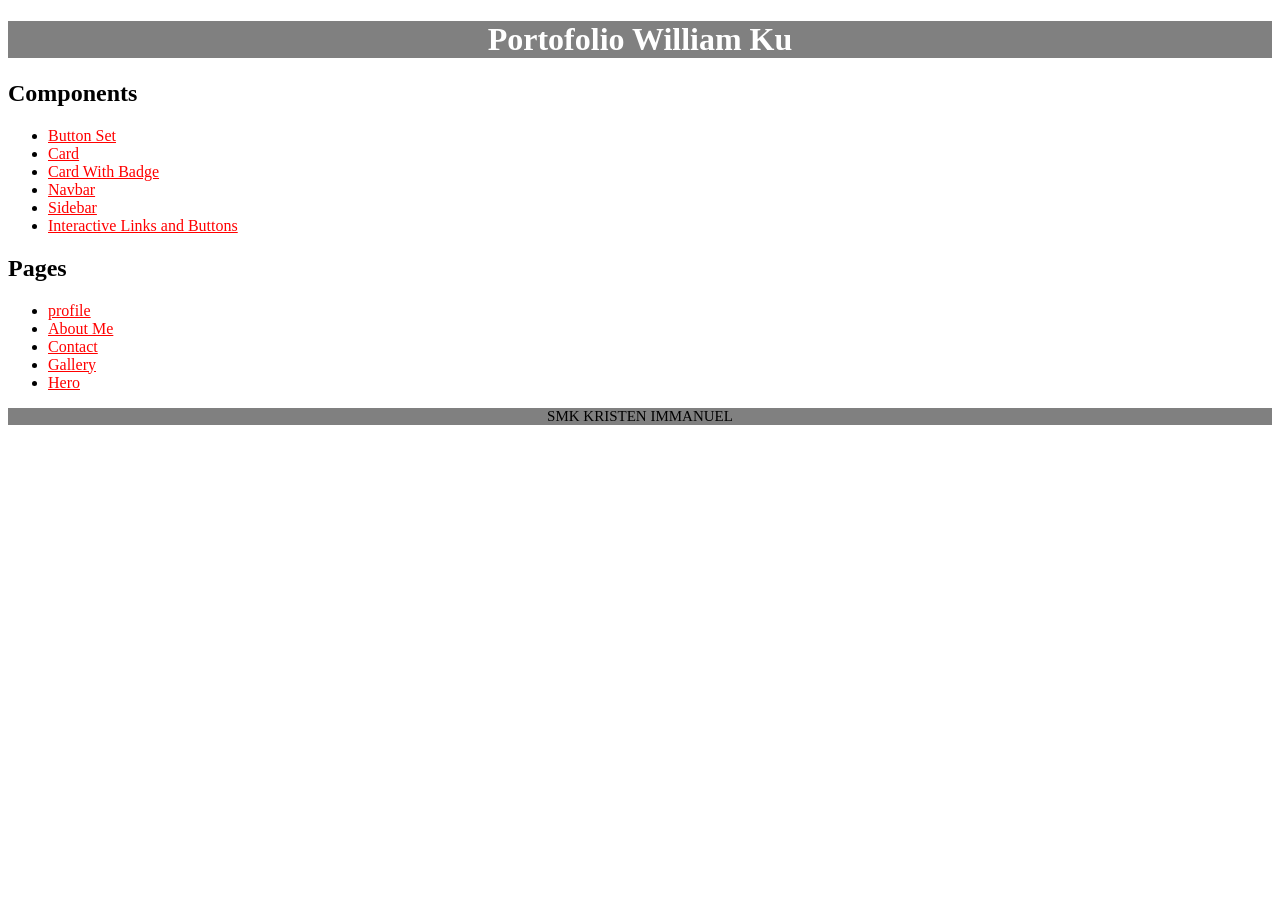
<file: index.html>
<!DOCTYPE html>
<html lang="en">
<head>
    <meta charset="UTF-8">
    <meta name="viewport" content="width=device-width, initial-scale=1.0">
    <title>index</title>

    <link rel="stylesheet" href="styles/index.css">

</head>
<body>
    
<header>
    <h1>Portofolio William Ku</h1>
</header>

<main>
    <section id="components">
        <h2>Components</h2>
        <ul>

            <li><a href="components\button-set.html">Button Set</a></li>
            <li><a href="components\card.html">Card</a></li>
            <li><a href="components\card-badge.html">Card With Badge</a></li>
            <li><a href="components\navbar.html">Navbar</a></li>
            <li><a href="components\sidebar.html">Sidebar</a></li>
            <li><a href="components\interactive.html">Interactive Links and Buttons</a></li>

        </ul>

    </section>


    <section id="pages">
        <h2>Pages</h2>
        <ul>

            <li><a href="pages\profile.html">profile</a></li>
            <li><a href="pages\about.html">About Me</a></li>
            <li><a href="pages\contact.html">Contact</a></li>
            <li><a href="pages\gallery.html">Gallery</a></li>
            <li><a href="pages\hero.html">Hero</a></li>

        </ul>

    </section>

</main>

<footer><p>SMK KRISTEN IMMANUEL</p></footer>

</body>
</html>
</file>
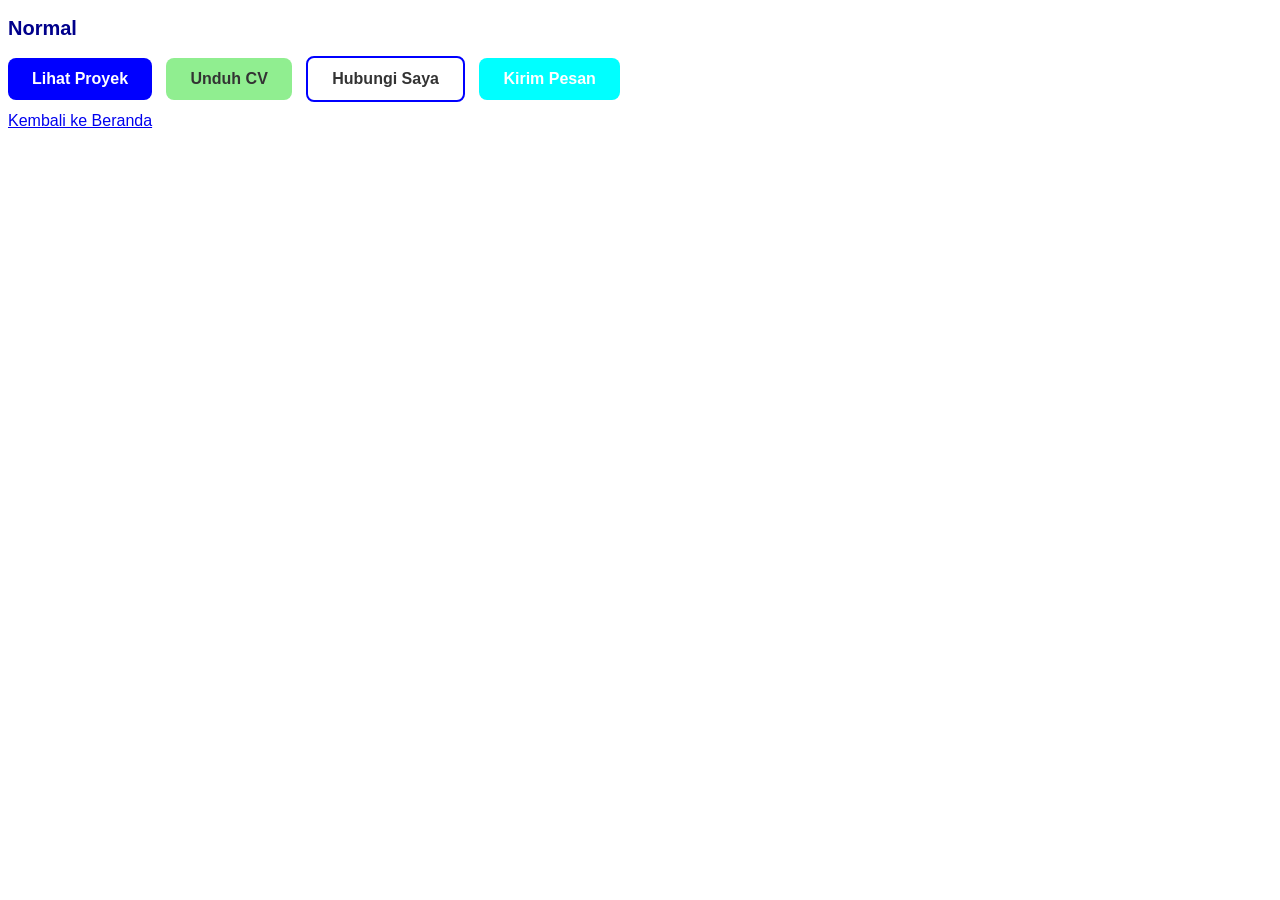
<file: components/button-set.html>
<!DOCTYPE html>
<html lang="en">
<head>
    <meta charset="UTF-8">
    <meta name="viewport" content="width=device-width, initial-scale=1.0">
    <title>Document</title>

<style>

    body {
        background-color: white;
        font-family: Arial, sans-serif;


    }

  
    h2 {
        color: darkblue;
        font-size: 20px;
        font-family: Arial, sans-serif;
    }

    .btn {
        display: inline-block;
        padding: 12px 24px;
        border-radius: 8px;
        font-weight: bold;
        text-decoration: none;
    }

    .button-group .btn {
        margin-right: 10px;
        margin-bottom: 10px;
    }
        
    .btn-primary{
        background-color: blue;
        color: white;
    }

    .btn-secondary {
        background-color: lightgreen;
        color: white;
    }

    .btn-outline {
        background-color: white;
        color: darkblue;
        border: 2px solid blue;
    }

    .btn-send {
        background-color: aqua;
        color: white;
    }

    .btn-secondary,
    .btn-outline {
        color: #333333;
    }

    .btn-primary:hover {
        background-color: rgba(0, 255, 0, 1);
    }

    .btn-secondary:hover {
        background-color: rgb(0 225 225 / 1);
    }
    
    .btn-outline:hover {
        background-color: red;
    }

    .btn-send:hover {
     background-color: navy;
    }
 

</style>



</head>
<body >
    
<main>
    <h2>
        Normal
    </h2>

    <div class="button-group">
        <a href="" class="btn btn-primary">Lihat Proyek</a>
        <a href="" class="btn btn-secondary">Unduh CV</a>
        <a href="" class="btn btn-outline">Hubungi Saya</a>
        <a href="" class="btn btn-send">Kirim Pesan</a>
    </div>

<footer>
    <a href="../index.html">Kembali ke Beranda</a>
</footer>
</main>

</body>
</html>
</file>
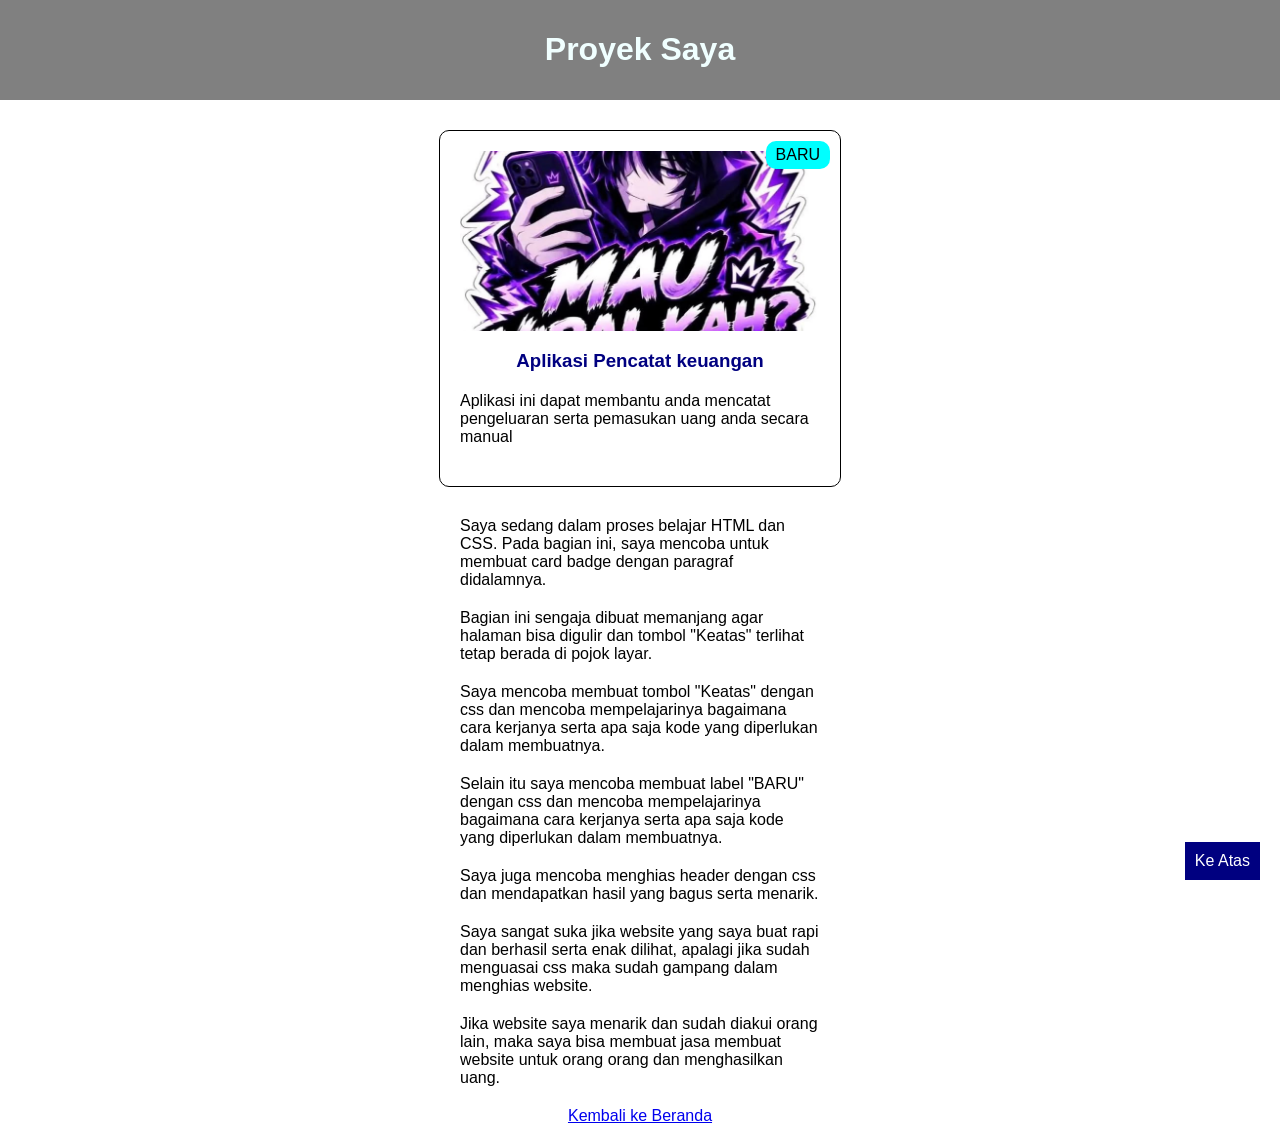
<file: components/card-badge.html>
<!DOCTYPE html>
<html lang="en">
<head>
    <meta charset="UTF-8">
    <meta name="viewport" content="width=device-width, initial-scale=1.0">
    <title>card badge</title>


    <style>
        
        body {
            margin: 0;
            background-color: white;
            font-family: Arial, sans-serif;
        }

        #top {
            padding: 10px;
            background-color: #808080;
            color: azure;
        }

        .card {
            position: relative;
            width: 360px;
            margin: 30px auto;
            border: 1px solid black;
            border-radius: 10px;
            padding: 20px;
        }

        .card .badge {
            position: absolute;
            top: 10px;
            right: 10px;
            background-color: aqua;
            border-radius: 10px;
            padding: 5px 10px;
        }

        .back-to-top {
            position: fixed;
            bottom: 20px;
            right: 20px;
            z-index: 999;
            background-color: navy;
            color: white ;
            padding: 10px;
            text-decoration: none;
        }

        .back-to-top:hover {
            background-color: red;
        }

        main p {
            width: 360px;
            text-align: left;
            margin: 20px auto;
        }

        .card img {
            width: 100%;
            height: 180px;
            display: block;
            object-fit: cover;
             
        }  

        h1 {
            text-align: center;
        }

        h3 {
            text-align: center;
            color: navy;
        }

        .card p {
            text-align: left;
        }

        footer {
            text-align: center;
        }
    </style>




</head>
<body>

    <header id="top">
        <h1>
            Proyek Saya
        </h1>
    </header>

    <main>
        <div class="card">

            <img src="../assets/images/viral.jpg" alt="foto">


            <span class="badge">BARU</span>

            <h3>Aplikasi Pencatat keuangan </h3>

            <p>
                Aplikasi ini dapat membantu anda mencatat pengeluaran serta pemasukan uang anda secara manual
            </p>
        </div>
        
        <p>
            Saya sedang dalam proses belajar HTML dan CSS. Pada bagian ini, saya mencoba untuk membuat card badge dengan paragraf didalamnya. </p>

        <p>
            Bagian ini sengaja dibuat memanjang agar halaman bisa digulir dan tombol "Keatas" terlihat tetap berada di pojok layar. </p>

        <p>Saya mencoba membuat tombol "Keatas" dengan css dan mencoba mempelajarinya bagaimana cara kerjanya serta apa saja kode yang diperlukan dalam membuatnya.</p>    

        <p>
            Selain itu saya mencoba membuat label "BARU" dengan css dan mencoba mempelajarinya bagaimana cara kerjanya serta apa saja kode yang diperlukan dalam membuatnya.</p>

        <p>
            Saya juga mencoba menghias header dengan css dan mendapatkan hasil yang bagus serta menarik. </p>

        <p>
            Saya sangat suka jika website yang saya buat rapi dan berhasil serta enak dilihat, apalagi jika sudah menguasai css maka sudah gampang dalam menghias website. </p>

        <p>
            Jika website saya menarik dan sudah diakui orang lain, maka saya bisa membuat jasa membuat website untuk orang orang dan menghasilkan uang. </p>


        <footer>
            <a href="../index.html">Kembali ke Beranda</a>
        </footer>

    </main>

    <a href="#top" class="back-to-top">Ke Atas</a>
    


</body>
</html>
</file>
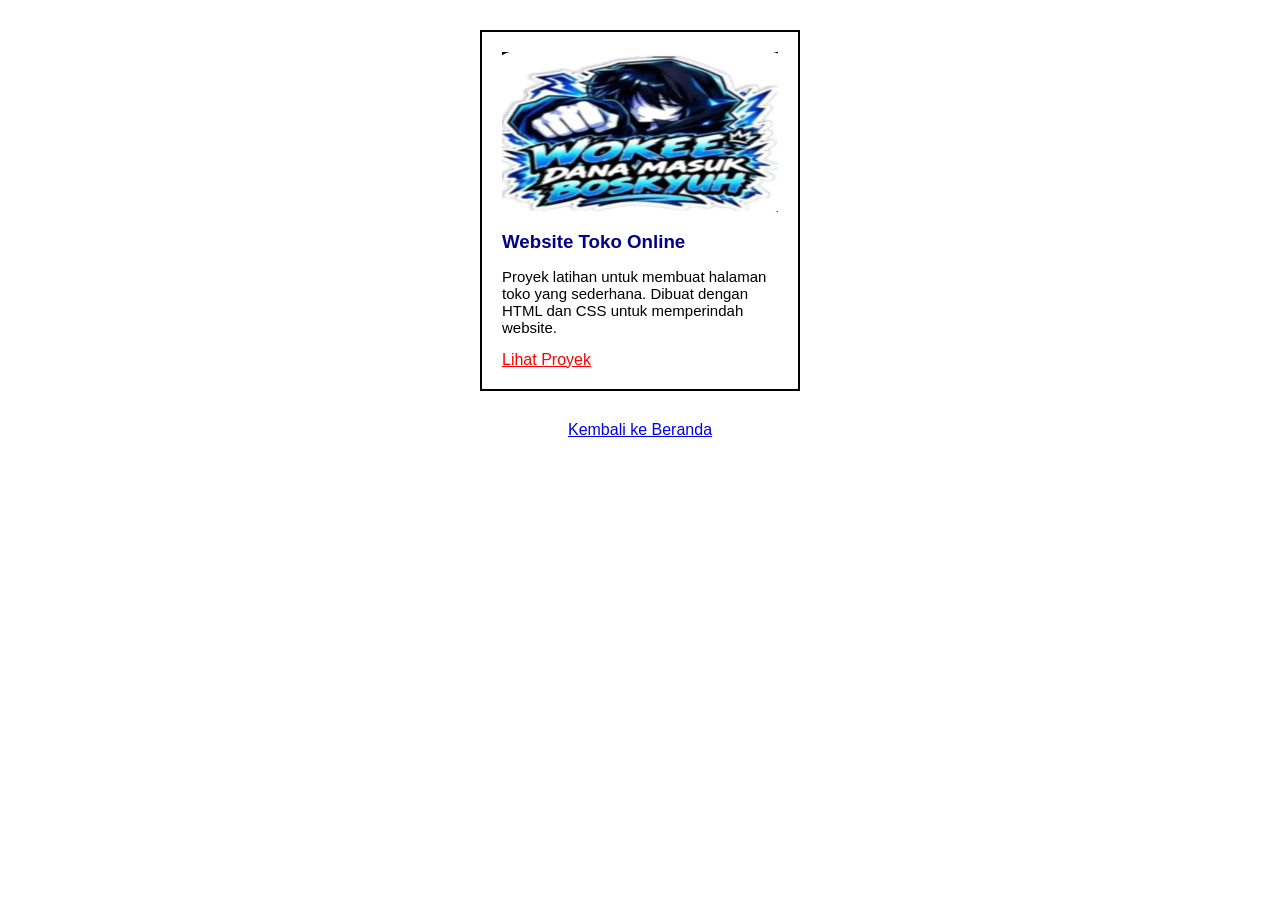
<file: components/card.html>
<!DOCTYPE html>

<!-- Jika box sizing tidak diatur:
 320px + 40px padding + 4 border = 364px -->
<html lang="en">
<head>
    <meta charset="UTF-8">
    <meta name="viewport" content="width=device-width, initial-scale=1.0">
    <title>card</title>
    

    <style>

        * {
            box-sizing: border-box;
            
        }

        body {
            margin: 0 ;
            background-color: #FFFFFF;
            font-family: Arial, sans-serif;
        }

        .card {
            width: 320px;
            padding: 20px;
            border: 2px solid ;
            margin: 30px auto ;
        }

        .card img {
            width: 100%;
            height: 160px;
            display: block;
        }

        .card h3 {
            color: rgba(0, 0, 138, 1);
            margin-bottom: 8px ;
        }

        .card p {
            font-size: 15px;
        }

        .card a {
            color: red;
        }

        footer {
            text-align: center;
        }


    </style>




</head>
<body>
    
<main>
    <div class="card">
        <img src="../assets/images/dana masuk boskuh.jpg" alt="gambar">

        <h3>Website Toko Online</h3>

        <p>
            Proyek latihan untuk membuat halaman toko yang sederhana. Dibuat dengan HTML dan CSS untuk memperindah website.
        </p>

        <a href="#">Lihat Proyek </a>

    </div>
</main>

<footer>
    <a href="../index.html">Kembali ke Beranda</a>
</footer>



</body>
</html>
</file>
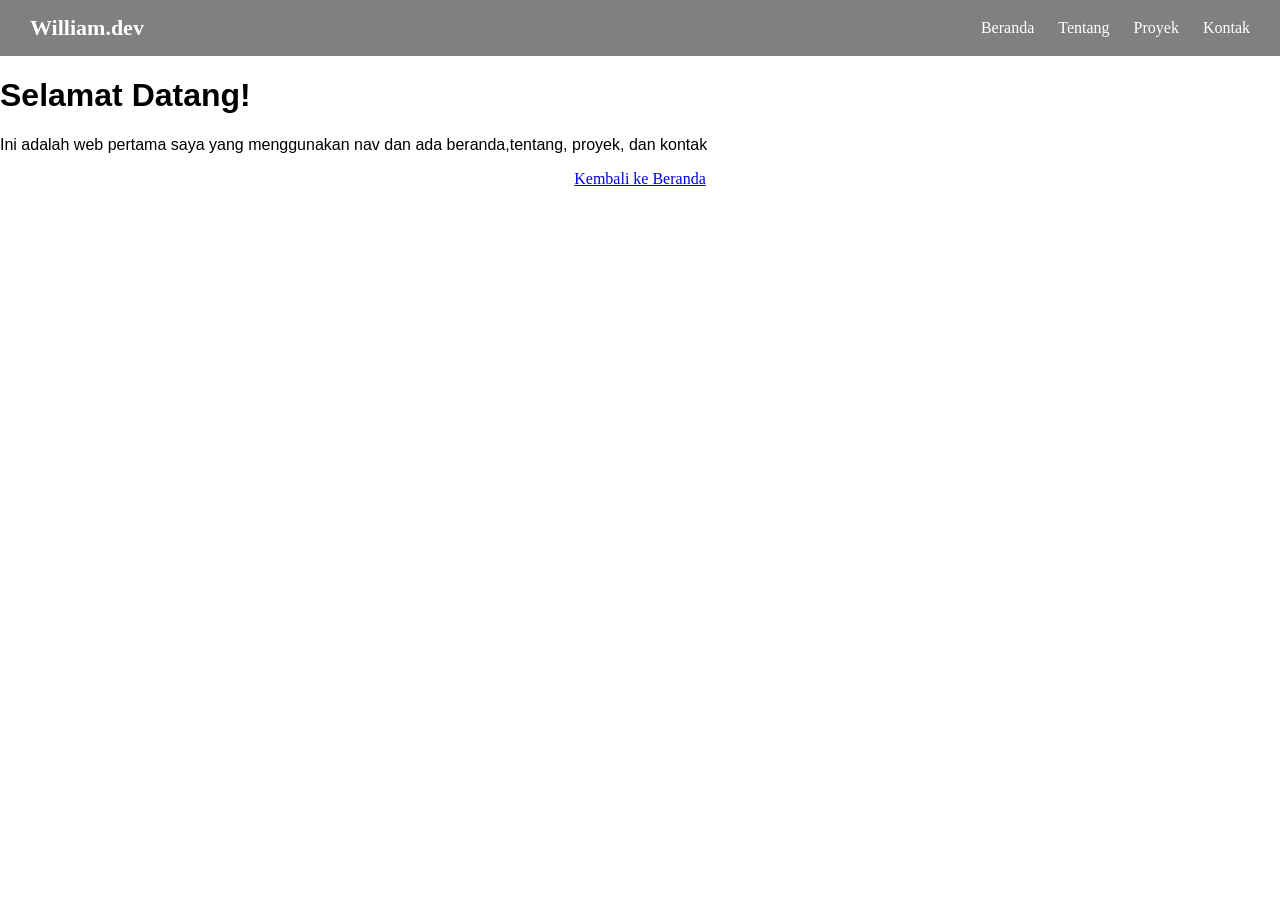
<file: components/navbar.html>
<!DOCTYPE html>
<html lang="en">
<head>
    <meta charset="UTF-8">
    <meta name="viewport" content="width=device-width, initial-scale=1.0">
    <title>Navbar</title>
    <link rel="stylesheet" href="../styles/navbar.css">


</head>
<body>
    

    <header id="main-header">

        <nav class="navbar">


            <div class="logo">William.dev</div>


            <ul class="nav-menu">
                <li><a href="#">Beranda</a></li>
                <li><a href="#">Tentang</a></li>
                <li><a href="#">Proyek</a></li>
                <li><a href="#">Kontak</a></li>

            </ul>

        </nav>

    </header>

    <main>
        <h1>Selamat Datang!</h1>
        <P>Ini adalah web pertama saya yang menggunakan nav dan ada beranda,tentang, proyek, dan kontak</P>
    </main>

    <footer><a href="../index.html">Kembali ke Beranda</a></footer>




</body>
</html>
</file>
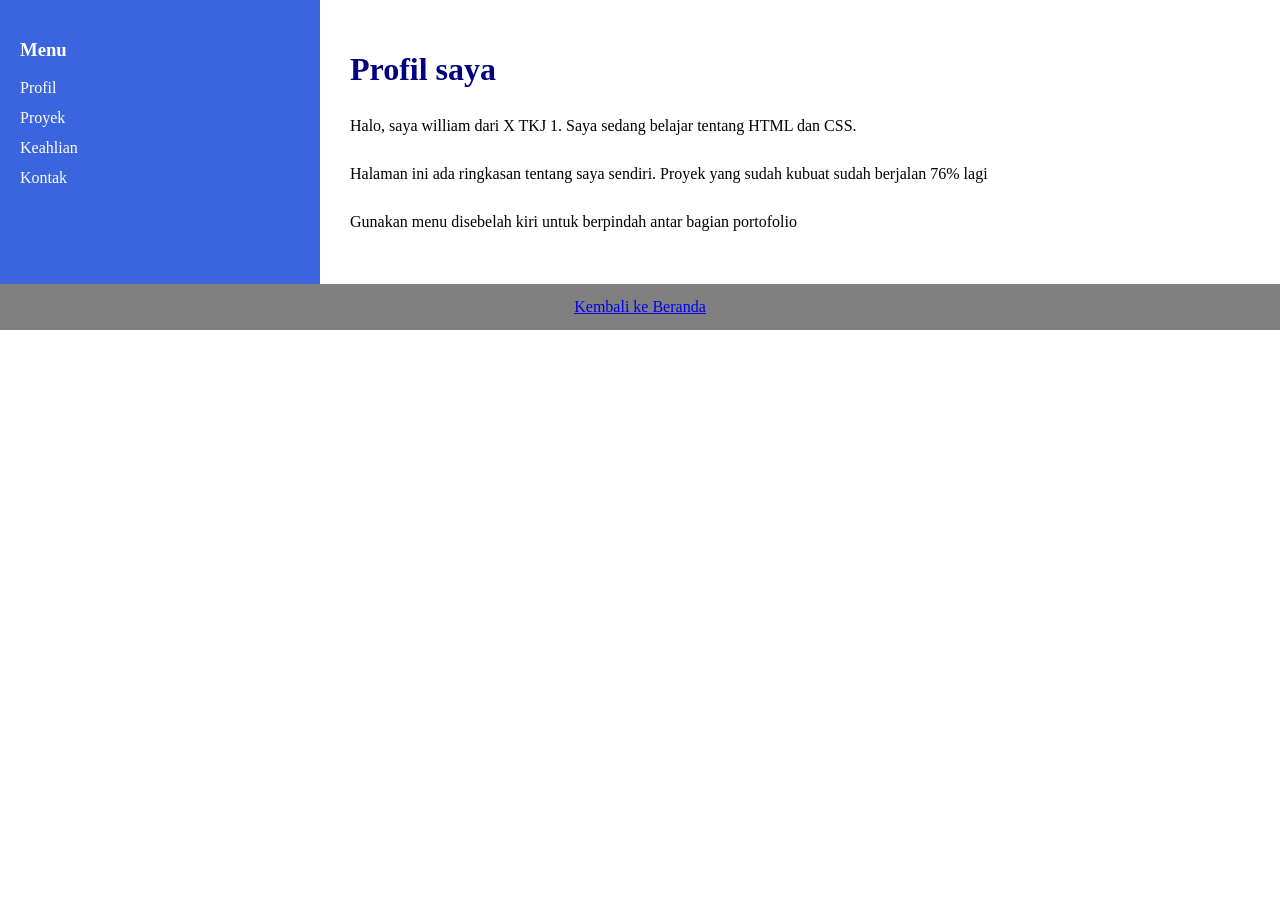
<file: components/sidebar.html>
<!DOCTYPE html>
<html lang="en">
<head>
    <meta charset="UTF-8">
    <meta name="viewport" content="width=device-width, initial-scale=1.0">
    <title>sidebar</title>


    <style>

        * {
            box-sizing: border-box;
        }

        body {
            margin: 0;
        }

        .layout {
            display: flex;
        }

        #sidebar {
            width: 25%;
            background-color: #3a65de;
            color: white;
            padding: 20px;
        }

        #sidebar nav {
            display: flex;
            flex-direction: column;
            gap: 12px;
        }

        #sidebar a {
            color: white;
            text-decoration: none;
        }

        #sidebar a:hover {
            color: black;
        }

        .main-content {
            width: 75%;
            padding: 30px;
        }

        .main-content h1 {
            color: navy;
        }

        .main-content p {
            line-height: 2.0;
        }

        footer {
            text-align: center;
            padding: 14px;
            background-color: grey;
        }
        

    </style>



</head>
<body>
    
<div class="layout">

    <aside id="sidebar">

        <h3>Menu</h3>

        <nav>
            <a href="#">Profil</a>
            <a href="#"> Proyek</a>
            <a href="#">Keahlian</a>
            <a href="#">Kontak</a>
        </nav>

    </aside>


    <main class="main-content">
        <h1>Profil saya</h1>

        <p>Halo, saya william dari X TKJ 1. Saya sedang belajar tentang HTML dan CSS.</p>
        <p>Halaman ini ada ringkasan tentang saya sendiri. Proyek yang sudah kubuat sudah berjalan 76% lagi</p>
        <p>Gunakan menu disebelah kiri untuk berpindah antar bagian portofolio</p>

    </main>


</div>

<footer><a href="../index.html">Kembali ke Beranda</a></footer>

</body>
</html>
</file>
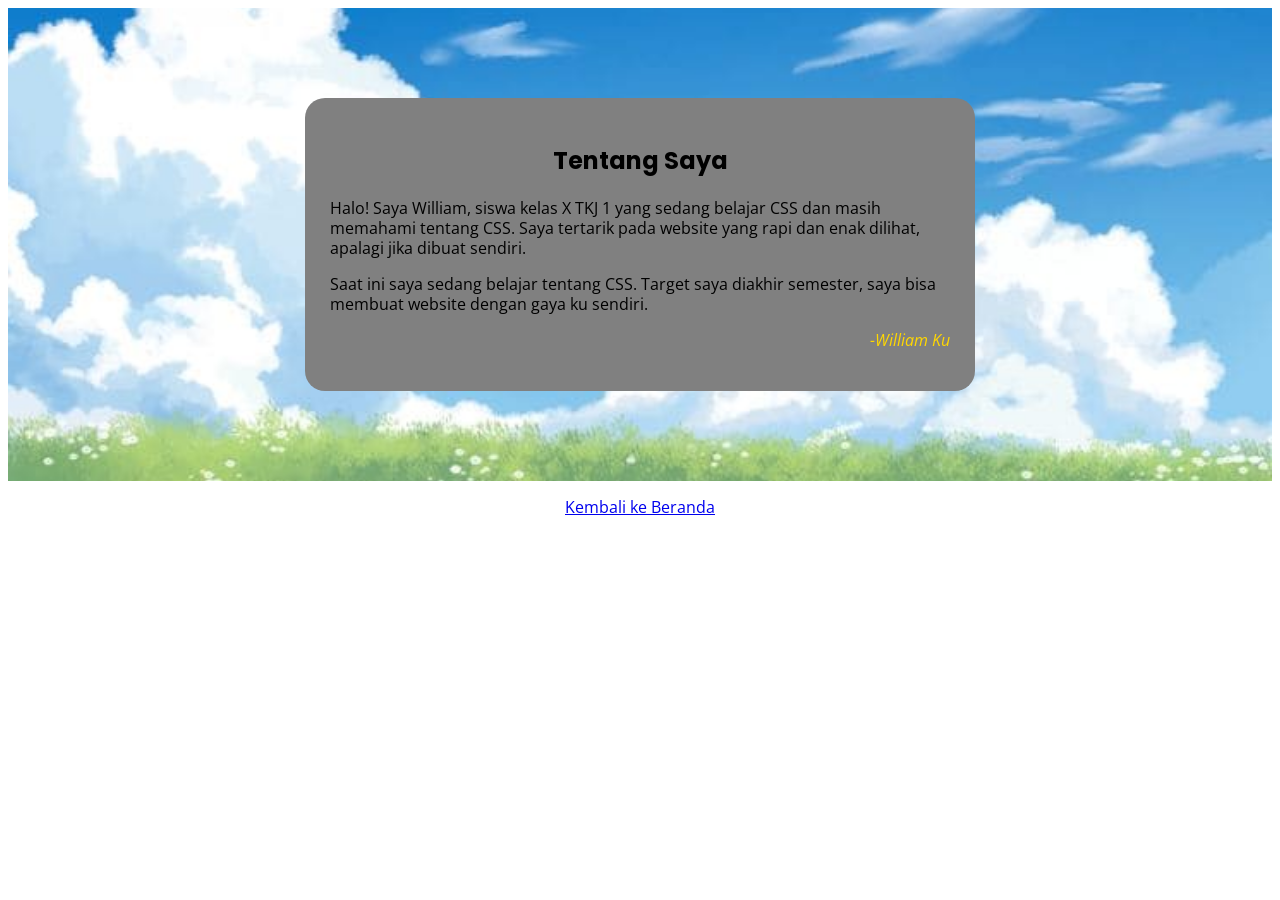
<file: pages/about.html>
<!DOCTYPE html>
<html lang="en">
<head>
    <meta charset="UTF-8">
    <meta name="viewport" content="width=device-width, initial-scale=1.0">
    <title>Document</title>


    <link rel="preconnect" href="https://fonts.googleapis.com">
    <link rel="preconnect" href="https://fonts.gstatic.com" crossorigin>
    <link href="https://fonts.googleapis.com/css2?family=Open+Sans:ital,wght@0,300..800;1,300..800&display=swap" rel="stylesheet">


<link rel="preconnect" href="https://fonts.googleapis.com">
<link rel="preconnect" href="https://fonts.gstatic.com" crossorigin>
<link href="https://fonts.googleapis.com/css2?family=Open+Sans:ital,wght@0,300..800;1,300..800&family=Poppins:ital,wght@0,100;0,200;0,300;0,400;0,500;0,600;0,700;0,800;0,900;1,100;1,200;1,300;1,400;1,500;1,600;1,700;1,800;1,900&display=swap" rel="stylesheet">

    <link rel="stylesheet" href="../styles/about.css">

    
</head>
<body>
    
<main>
    <section id="about">
        <div class="about-box">
            <h2>
                Tentang Saya
            </h2>

            <p>
                Halo! Saya William, siswa kelas X TKJ 1 yang sedang belajar CSS dan masih memahami tentang CSS. Saya tertarik pada website yang rapi dan enak dilihat, apalagi jika dibuat sendiri. 
            </p>

            <p>
                Saat ini saya sedang belajar tentang CSS. Target saya diakhir semester, saya bisa membuat website dengan gaya ku sendiri.
            </p>

            <p class="closing"> -William Ku</p>
        </div>
    </section>
</main>

<footer>
    <a href="../index.html">Kembali ke Beranda</a>
</footer>


</body>
</html>
</file>
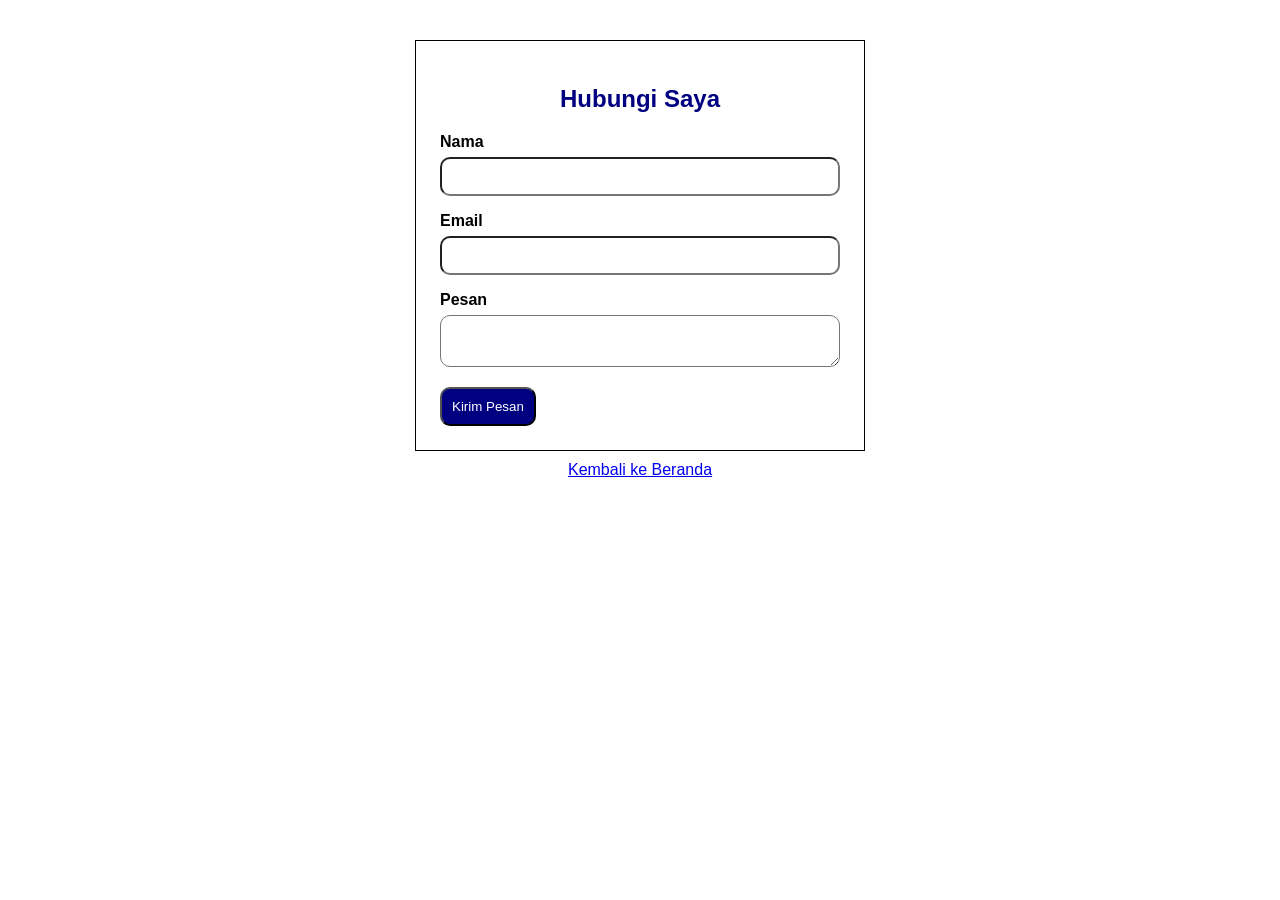
<file: pages/contact.html>
<!DOCTYPE html>
<html lang="en">
<head>
    <meta charset="UTF-8">
    <meta name="viewport" content="width=device-width, initial-scale=1.0">
    <title>contact</title>


    <style>

        body {
            background-color: white;
            font-family: Arial, sans-serif;
            margin: 0;
        }

        #contact {
            padding: 40px 20px;
        }

        .contact-form {
            width: 400px;
            margin: 0 auto;
            padding: 24px;
            border: 1px solid;
        }

        .contact-form h2 {
            text-align: center;
            color: navy;
        }
        
        .form-group {
            margin-bottom: 16px;
        }

        .form-group label {
            display: block;
            font-weight: bold;
            margin-bottom: 6px;
        }

        .form-group input,
        .form-group textarea {
            width: 100%;
            box-sizing: border-box;
            padding: 10px;
            border-radius: 10px;
        }

        .form-group input:focus,
        .form-group textarea:focus {
            background-color: lightyellow;
            border: 1px solid blue;
            outline: none;
        }

        .btn-submit {
            background-color: navy;
            color: white;
            border-radius: 10px;
            padding: 10px ;
        }

        .btn-submit:hover {
            background-color: grey;
        }

        footer{
            text-align: center;
            padding: 10px;
        }




    </style>


</head>
<body>
    
<section id="contact">

    <form action="" class="contact-form">

        <h2>
            Hubungi Saya
        </h2>

        <div class="form-group">
            <label for="nama">Nama</label>
            <input type="text" id="nama">
        </div>
        
        <div class="form-group">
            <label for="email">Email</label>
            <input type="email" id="email">
        </div>

        <div class="form-group">
            <label for="pesan">Pesan</label>
            <textarea  id="pesan"></textarea>
        </div>

        <button type="submit" class="btn-submit">
            Kirim Pesan
        </button>

    </form>


    <footer>
        <a href="../index.html">Kembali ke Beranda</a>
    </footer>
</section>




</body>
</html>
</file>
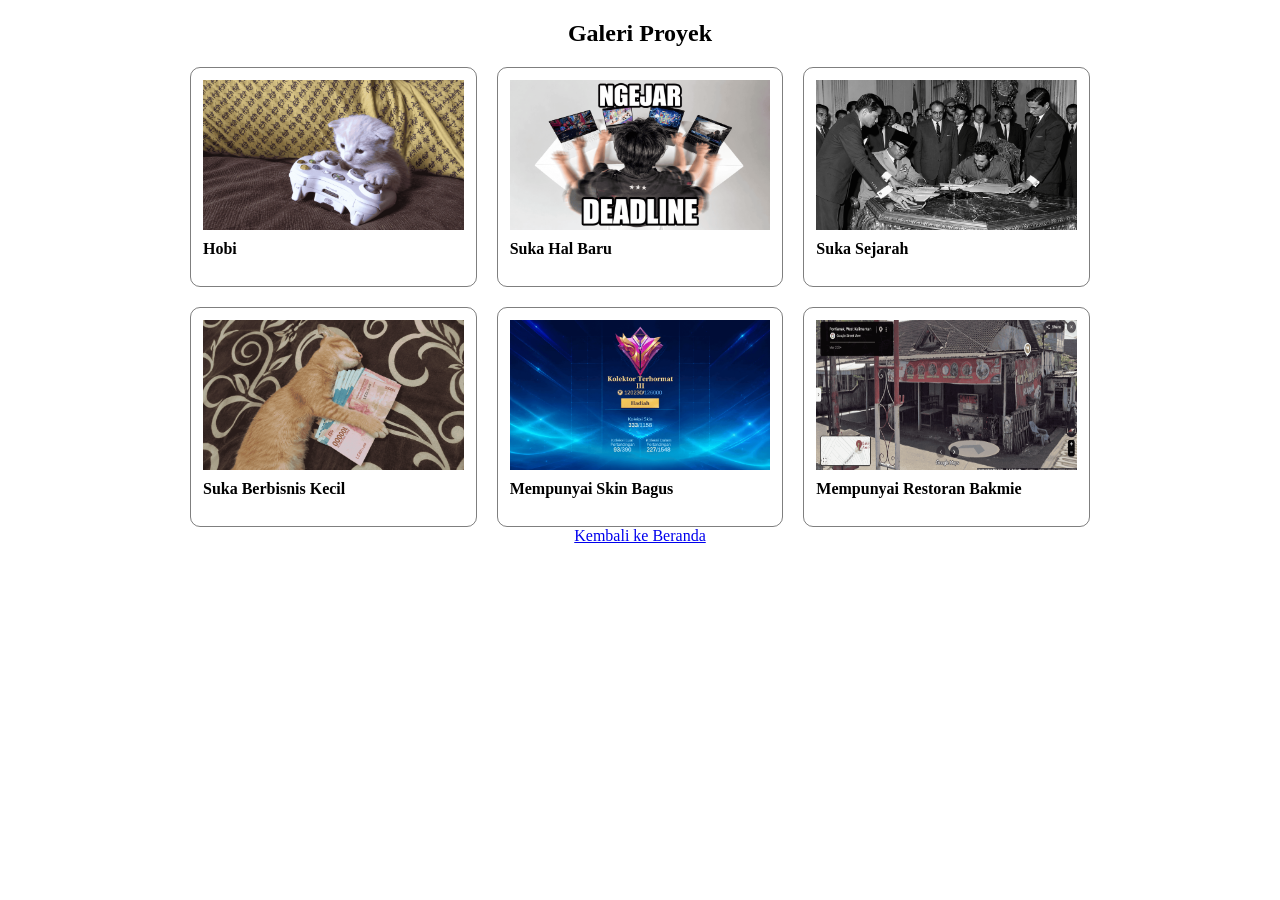
<file: pages/gallery.html>
<!DOCTYPE html>
<html lang="en">
<head>
    <meta charset="UTF-8">
    <meta name="viewport" content="width=device-width, initial-scale=1.0">
    <title>gallery</title>

    <link rel="stylesheet" href="../styles/gallery.css">

</head>
<body>
    
    <main>
        <section id="gallery">

            <h2>
                Galeri Proyek
            </h2>

            <div class="gallery">

                <article class="gallery-item">

                    <img src="../assets/images/Kitten Gaming on the Couch.png" alt="Main game">
                    <h3>Hobi</h3>

                </article>


                <article class="gallery-item">

                    <img src="../assets/images/Frantic Multitasking Deadline Chase.png" alt="Multitasking hal baru">
                    <h3>Suka Hal Baru</h3>

                </article>


                <article class="gallery-item">

                    <img src="../assets/images/Historic Treaty Signing Ceremony.png" alt="Sejarah">
                    <h3>Suka Sejarah</h3>

                </article>


                <article class="gallery-item">

                    <img src="..//assets/images/Sleeping Tabby Hugging Rupiah Bills.png" alt="Duit">
                    <h3>Suka Berbisnis Kecil</h3>

                </article>


                <article class="gallery-item">

                    <img src="../assets/images/Futuristic Sci-Fi Collector Profile Screen.png" alt="Skin bagus">
                    <h3>Mempunyai Skin Bagus</h3>

                </article>


                <article class="gallery-item">

                    <img src="../assets/images/Screenshot 2026-11-01 114559 (1).png" alt="Bakmie">
                    <h3>Mempunyai Restoran Bakmie</h3>

                </article>

                

                

            </div>

        </section>
    </main>

<footer><a href="../index.html">Kembali ke Beranda</a></footer>

</body>
</html>
</file>
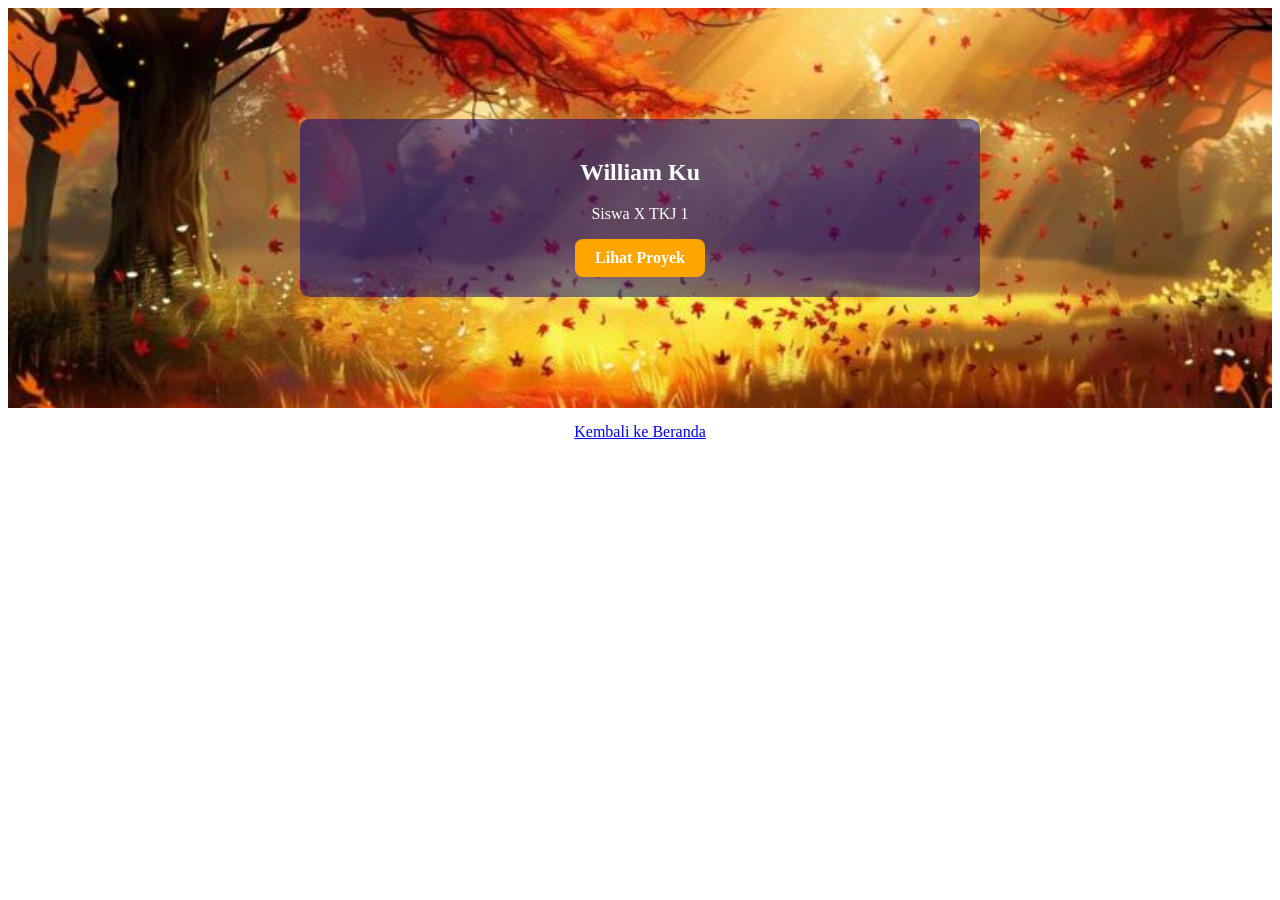
<file: pages/hero.html>
<!DOCTYPE html>
<html lang="en">
<head>
    <meta charset="UTF-8">
    <meta name="viewport" content="width=device-width, initial-scale=1.0">
    <title>hero</title>

    <link rel="stylesheet" href="../styles/hero.css">

</head>
<body>
    
<main>

    <section id="hero">

        <div class="hero-content">

            <h1>William Ku</h1>

            <p>Siswa X TKJ 1</p>

            <a href="" class="btn">Lihat Proyek</a>

        </div>

    </section>

</main>

<footer>
    <a href="../index.html">Kembali ke Beranda</a>
</footer>

</body>
</html>
</file>
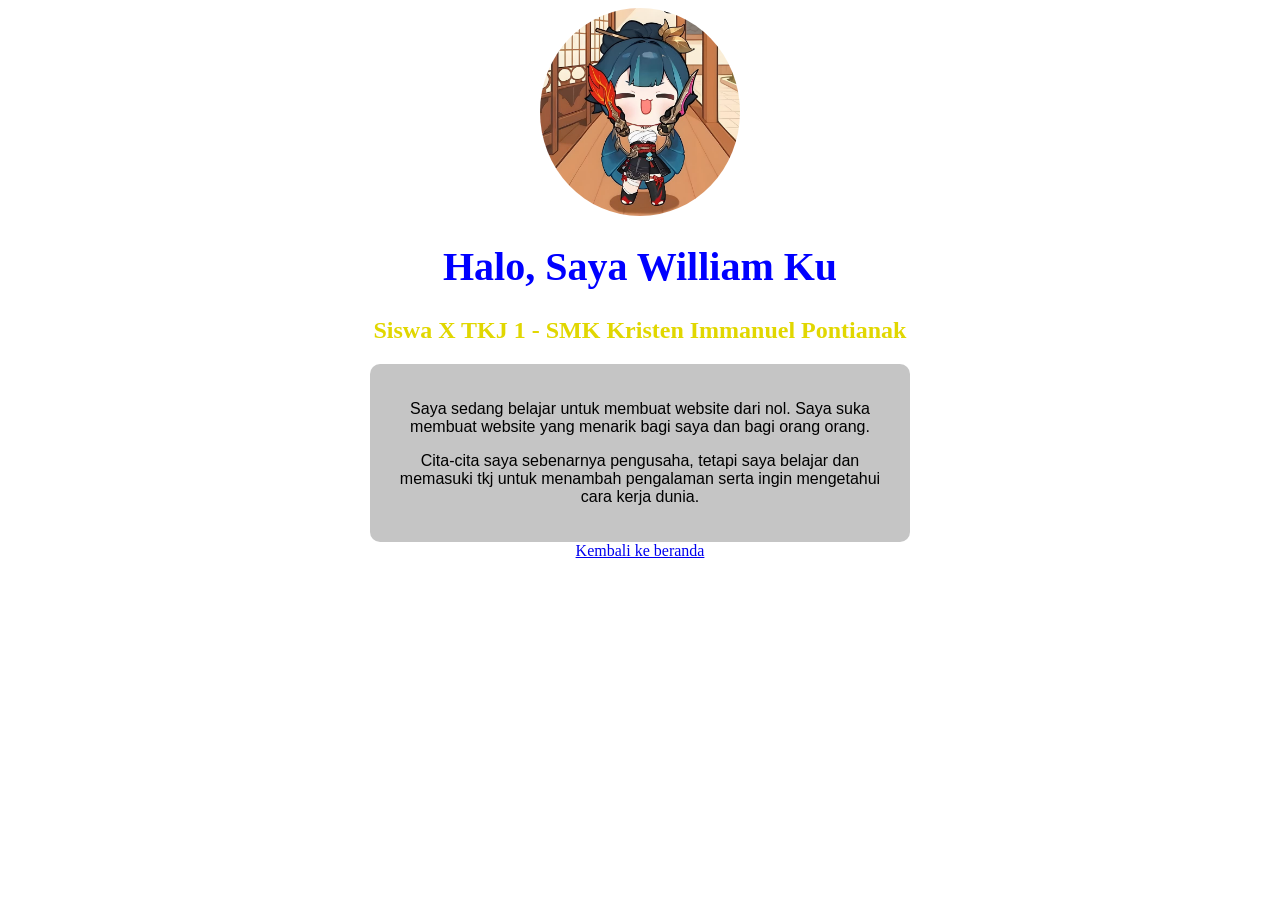
<file: pages/profile.html>
<!DOCTYPE html>
<html lang="en">
<head>
    <meta charset="UTF-8">
    <meta name="viewport" content="width=device-width, initial-scale=1.0">
    <title>Profile</title>
</head>
<body style="display: flex; flex-direction: column; align-items: center;"> 

<img src="../assets\images\Mlbb Hirara pfp (1).jpg" alt="foto profil game saya" style="border-radius: 50%; width: 200px;">

<main>
    

    <h1 style="color: blue; text-align: center; font-size: 40px; font-family: Georgia,serif;">Halo, Saya William Ku</h1>
    <h2 style="color: rgb(225, 215, 0 ); text-align: center; font-size: 24px; font-family: Georgia, serif;">
        Siswa X TKJ 1 - SMK Kristen Immanuel Pontianak
    </h2>

    
    <div style="background-color: rgba(140, 140, 140, 0.5); padding: 20px; border-radius: 10px; text-align: center; width: 500px; margin: auto;">
        <p style="color: #000000; font-size: 16px; font-family: Arial, sans-serif; text-align: center;">
            Saya sedang belajar untuk membuat website dari nol. Saya suka membuat website yang menarik bagi saya dan bagi orang orang.
        </p>

        <p style="color: #000000; font-size: 16px; font-family: Arial, sans-serif; text-align: center;">
            Cita-cita saya sebenarnya pengusaha, tetapi saya belajar dan memasuki tkj untuk menambah pengalaman serta ingin mengetahui cara kerja dunia.
        </p>
    
    </div>
</main>
    

    <footer>
        <a href="../index.html">Kembali ke beranda</a>
    </footer>
</body>
</html>
</file>
<file: styles/index.css>
header {
    text-align: center;
    background-color: grey;
    color: white;
}

#components h2,
#pages h2 {
    color: black;
    font-size: 24px;
}

main a {
    color: red;
}

footer {
    font-size: 15px;
    text-align: center;
    background-color: grey;
}
</file>
<file: styles/navbar.css>
body {
    margin: 0;
}

#main-header {
    background-color: grey;
}

.navbar {
    display: flex;
    justify-content: space-between;
    align-items: center;
    padding: 15px 30px;
}

.logo {
    color: #FFFFFF;
    font-size: 22px;
    font-weight: bold;
}

.nav-menu {
    display: flex;
    gap: 24px;
    margin: 0;
    padding: 0;
}

.nav-menu > li {
    list-style: none;
}

.nav-menu a {
    color: #FFFFFF;
    text-decoration: none;
}

.nav-menu a:hover {
    color: black;
}

footer {
    text-align: center;
}

h1 {
    font-family: Arial, sans-serif;
}

p {
    font-family: arial, sans-serif;
}
</file>
<file: styles/about.css>
/* === FONT === */

body {
    font-family: "Open Sans", sans-serif;
}

/* === LATAR === */

#about {
    background-image: url("../assets/images/Art\ by\ HannaCA\ 🍎\ \(1\).jpg");
    background-size: cover;
    background-position: center;
    background-repeat: no-repeat;
    padding: 90px;
}

.about-box {
    width: 620px;
    margin: 0 auto;
    background-color: rgba(128, 128, 128, 1);
    padding: 25px;
    border-radius: 20px;
}

/* === TEKS === */

.about-box h2 {
    font-family: Poppins, sans-serif;
    text-align: center;
    color: #000000;
}

.about-box p {
    font-size: 16px;
    text-align: left;
    line-height: 20px;
}

.about-box .closing {
    text-align: right;
    font-style: italic;
    color: gold;
}

footer {
    text-align: center;
    padding: 15px;
}
</file>
<file: styles/gallery.css>
#gallery {
    width: 900px;
    margin: 0 auto;
}

#gallery h2 {
    text-align: center;
    color: black;
}

.gallery {
    display: grid;
    grid-template-columns: repeat(3, 1fr);
    gap: 20px;
}

.gallery > .gallery-item {
    padding: 12px;
    border: 1px solid rgba(0, 0, 0, 0.5);
    border-radius: 10px;
    box-sizing: border-box;
}

.gallery-item img {
    width: 100%;
    height: 150px;
    display: block;
}

.gallery-item h3 {
    font-size: 16px;
    margin-top: 10px;
}

footer {
    text-align: center;
}
</file>
<file: styles/hero.css>
#hero {
    height: 400px;
    background-image: url(../assets/images/Fall\ Scenery\ Wallpapers.jpg);
    text-align: center;
    display: flex;
    justify-content: center;
    align-items: center;
     background-repeat: no-repeat;
    background-position: center;
    background-size: cover;
}

.hero-content {
    width: 640px;
    margin: 0 auto;
    padding: 20px;
    background-color: rgba(0, 0, 128, 0.5);
    border-radius: 10px;
}

.hero-content h1,
.hero-content p {
    color: white;
    animation-name: slide-up;
    animation-duration: 1.2s;
    animation-timing-function: ease-out;
    animation-delay: 0.3s;
    animation-iteration-count: 1;
    animation-direction: normal;
    animation-fill-mode: backwards;
}

.hero-content p {
    animation-delay: 0.6s;
}

@keyframes slide-up {
    0% {
        transform: translateY(60px);
        opacity: 0;
    }

    25% {
        transform: translateY(40px);
        opacity: 0.25;
    }

    50% {
        transform: translateY(20px);
        opacity: 0.5;
    }

    75% {
        transform: translateY(8px);
        opacity: 0.8;
    }

    100% {
        transform: translateY(0px);
        opacity: 1;
    }
}

.btn {
     display: inline-block;
    padding: 10px 20px;
    background-color: orange;
    color: white;
    text-decoration: none;
    border-radius: 8px;
    font-weight: bold;
}


footer {
    text-align: center;
    padding: 15px;
}
</file>
